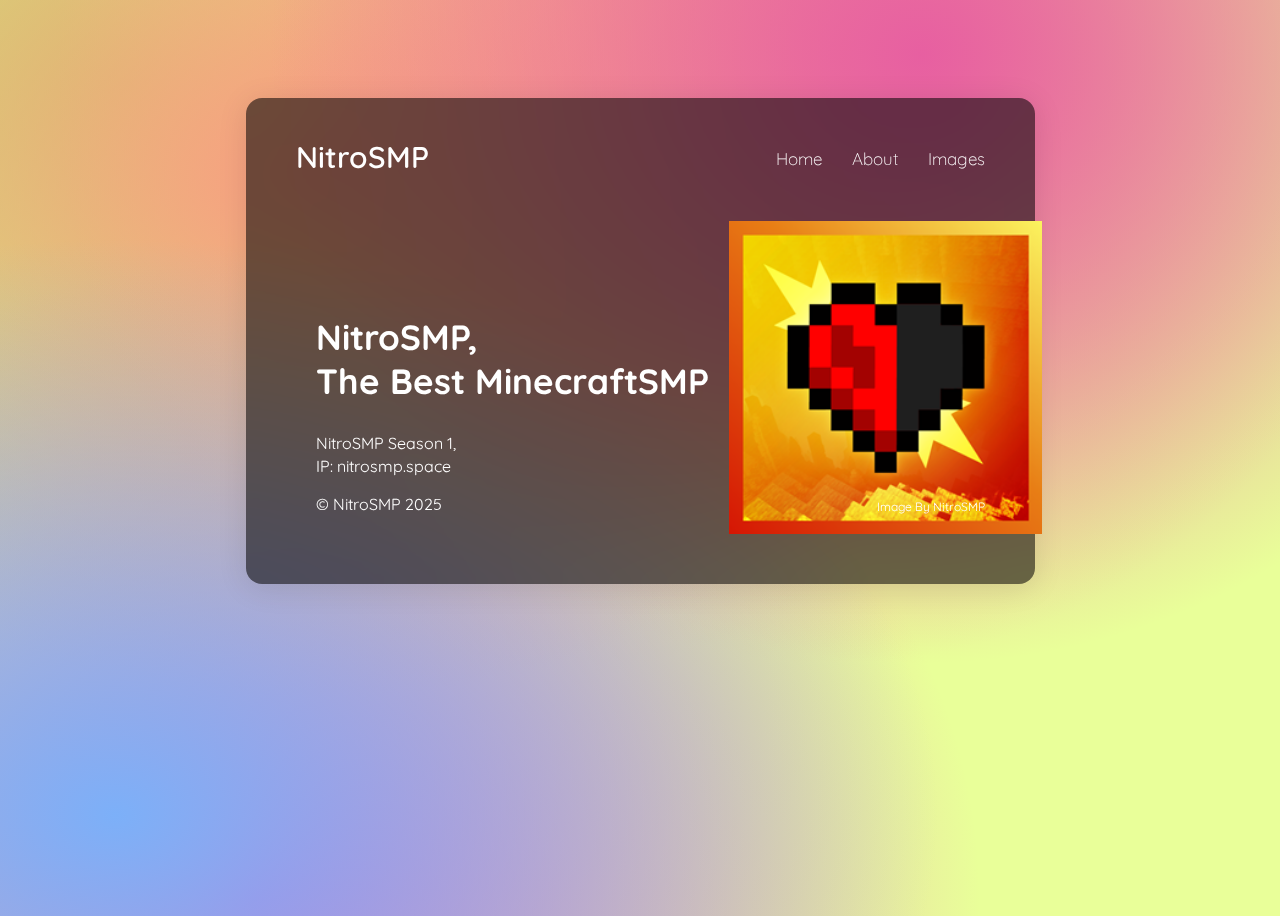
<file: index.html>
<!DOCTYPE html>
<html lang="en">

<head>
    <meta charset="UTF-8">
    <meta name="viewport" content="width=device-width, initial-scale=1.0">
    <link rel="stylesheet" href="style.css">
    <title>NitroSMP</title>
</head>

<body>

    <div class="container">
        <div class="glass-container">
            <nav class="navbar">
                <div class="logo"><a href="#">NitroSMP</a></div>
                <ul class="nav-links">
                    <li class="nav-link"><a href="#">Home</a></li>
                    <li class="nav-link"><a href="https://nitrosmp.online/about">About</a></li>
                    <li class="nav-link"><a href="https://nitrosmp.online/images">Images</a></li>
                </ul>
            </nav>
            <div class="content">
                <div class="main">
                    <h2>NitroSMP, <br>The Best MinecraftSMP</h2>
                    <p>
                        NitroSMP Season 1, <br>
                        IP: nitrosmp.space
                    </p><footer>&copy; NitroSMP 2025</footer>
                </div>
                <div class="image-wrapper">
                    <img src="image.png">
                    <div class="attrebute">
                        <a>Image By NitroSMP</a>
                    </div>
                </div>
            </div>
        </div>
    </div>

</body>

</html>
</file>
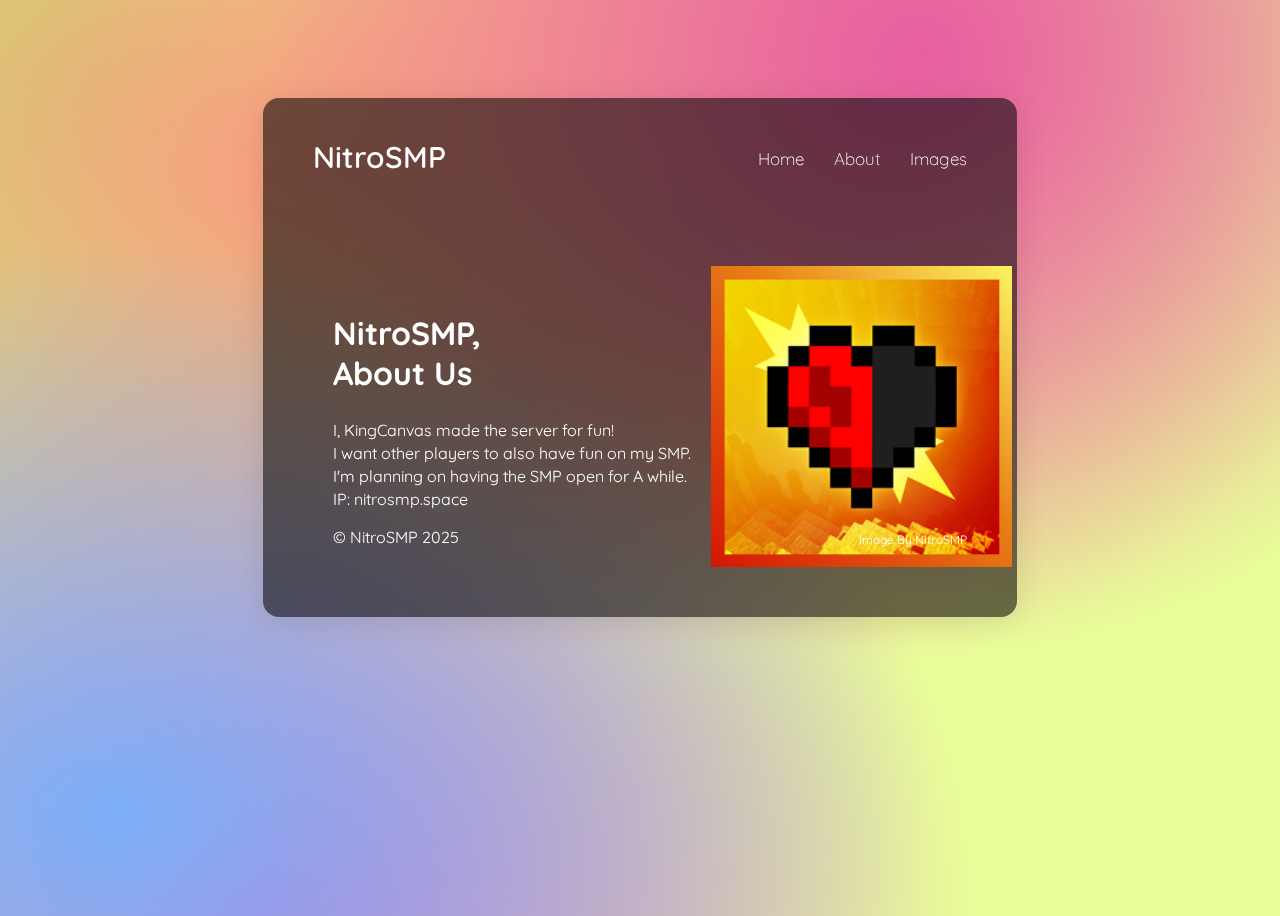
<file: about.html>
<!DOCTYPE html>
<html lang="en">

<head>
    <meta charset="UTF-8">
    <meta name="viewport" content="width=device-width, initial-scale=1.0">
    <link rel="stylesheet" href="style2.css">
    <title>NitroSMP</title>
</head>

<body>

    <div class="container">
        <div class="glass-container">
            <nav class="navbar">
                <div class="logo"><a href="#">NitroSMP</a></div>
                <ul class="nav-links">
                    <li class="nav-link"><a href="https://nitrosmp.online">Home</a></li>
                    <li class="nav-link"><a href="#">About</a></li>
                    <li class="nav-link"><a href="https://nitrosmp.online/images">Images</a></li>
                </ul>
            </nav>
            <div class="content">
                <div class="main">
                    <h2>NitroSMP, <br>About Us</h2>
                    <p>
                        I, KingCanvas made the server for fun! <br> I want other players to also have fun on my SMP. <br>I'm planning on having the SMP open for A while. <br>
                        IP: nitrosmp.space
                    </p>
                    <footer>&copy; NitroSMP 2025</footer>
                </div>
                <div class="image-wrapper">
                    <img src="image.png">
                    <div class="attrebute">
                        <a>Image By NitroSMP</a>
                    </div>
                </div>
            </div>
        </div>
    </div>

</body>

</html>
</file>
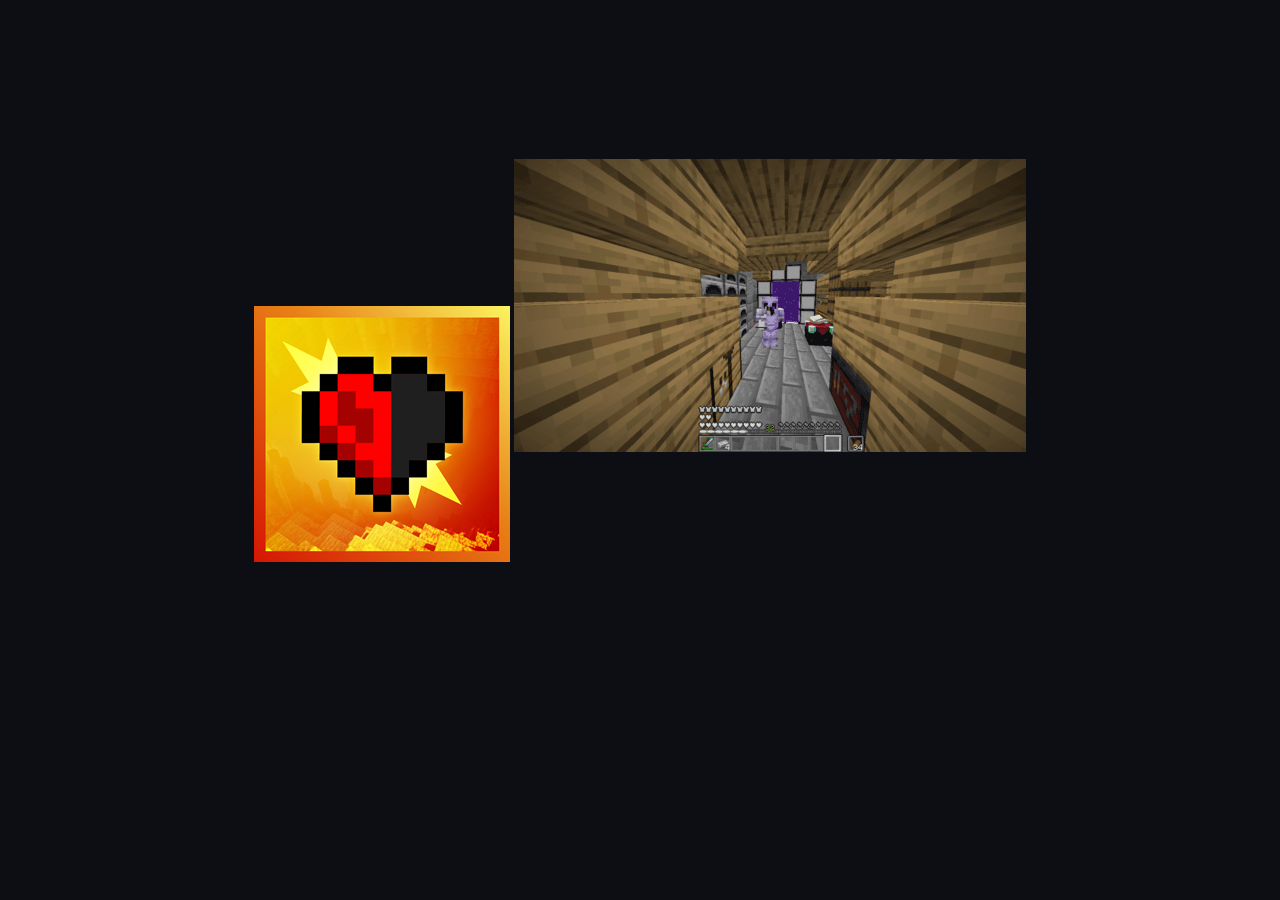
<file: images.html>
<!DOCTYPE html>
<html lang="en">
<head>
  <meta charset="UTF-8">
  <meta name="viewport" content="width=device-width, initial-scale=1.0">
  <title>NitroSMP Images</title>
  <link rel="stylesheet" href="style3.css">
</head>
<body>
<img src="image.png">
<img src="fullneth.png">
</body>
</html>
</file>
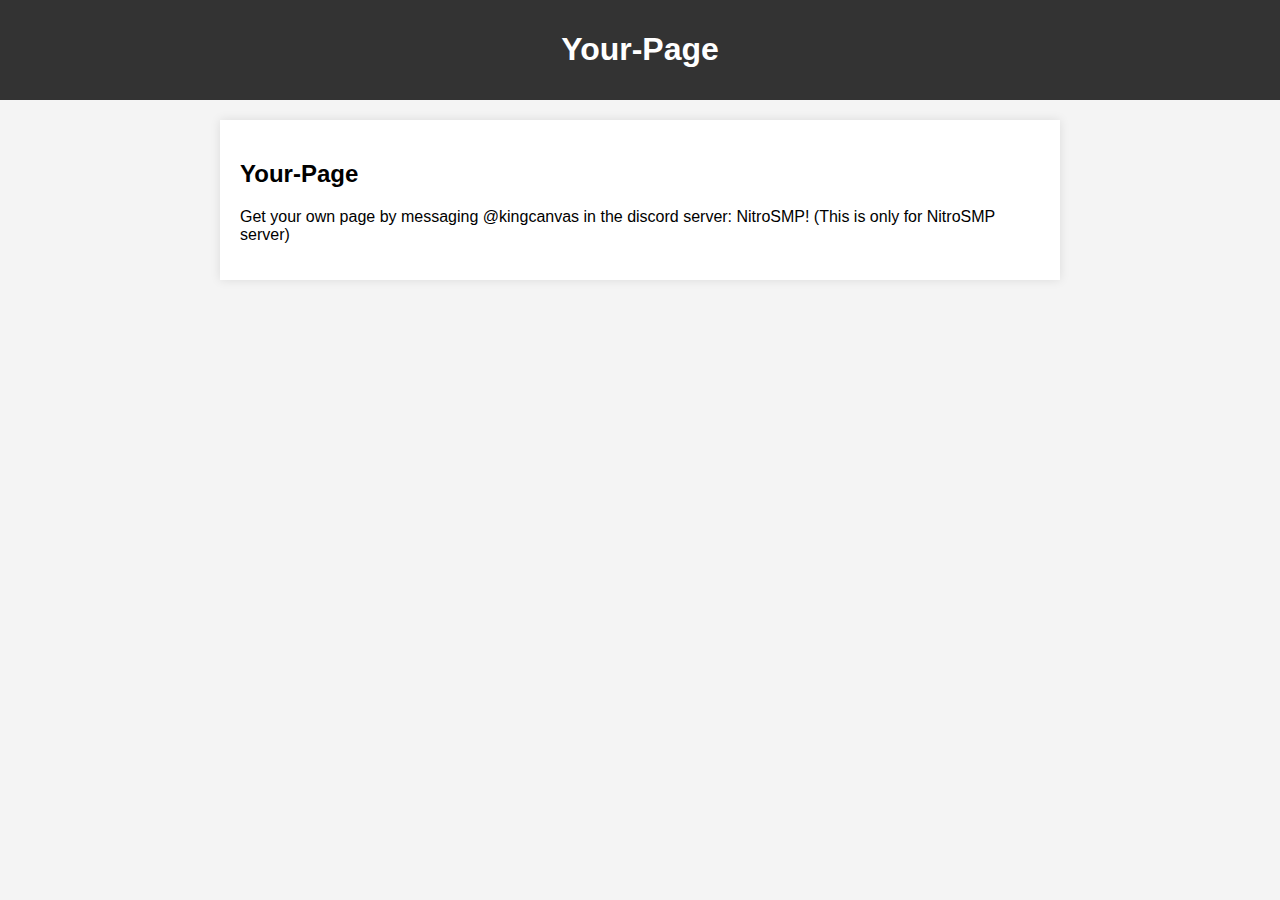
<file: yourpage.html>
<!DOCTYPE html>
<html lang="en">
<head>
    <meta charset="UTF-8">
    <meta name="viewport" content="width=device-width, initial-scale=1.0">
    <title>Your-Page</title>
    <style>
        body {
            font-family: Arial, sans-serif;
            margin: 0;
            padding: 0;
            background-color: #f4f4f4;
        }
        header {
            background: #333;
            color: #fff;
            padding: 10px 20px;
            text-align: center;
        }
        .container {
            max-width: 800px;
            margin: 20px auto;
            padding: 20px;
            background: white;
            box-shadow: 0 0 10px rgba(0,0,0,0.1);
        }
        .news-item {
            margin-bottom: 20px;
            padding-bottom: 10px;
            border-bottom: 1px solid #ddd;
        }
        .news-item h2 {
            margin: 0;
        }
        .news-item p {
            color: #555;
        }
    </style>
</head>
<body>
    <header>
        <h1>Your-Page</h1>
    </header>
    <div class="container">
        <div class="your-page">
            <h2>Your-Page</h2>
            <p>Get your own page by messaging @kingcanvas in the discord server: NitroSMP! (This is only for NitroSMP server)</p>
        </div>
    </div>
</body>
</html>
</file>
<file: style.css>
@import url('https://fonts.googleapis.com/css2?family=Quicksand:wght@300;400;500;600;700&display=swap');

*{
    font-family: 'Quicksand', sans-serif;
}

a{
    text-decoration: none;
    color: #fff;
}

body{
    color: #fff;
    background-color: #e9ff99;
    background-image:
        radial-gradient(at 9% 89%, hsla(215, 90%, 73%, 1) 0px, transparent 50%),
        radial-gradient(at 72% 6%, hsla(331, 74%, 64%, 1) 0px, transparent 50%),
        radial-gradient(at 24% 19%, hsla(14, 90%, 74%, 1) 0px, transparent 50%),
        radial-gradient(at 65% 6%, hsla(6, 79%, 76%, 1) 0px, transparent 50%),
        radial-gradient(at 20% 98%, hsla(316, 72%, 64%, 1) 0px, transparent 50%),
        radial-gradient(at 44% 9%, hsla(40, 96%, 77%, 1) 0px, transparent 50%),
        radial-gradient(at 10% 9%, hsla(76, 65%, 63%, 1) 0px, transparent 50%);
    min-height: 100vh;
}

.container{
    display: flex;
    justify-content: center;
}

.glass-container{
    display: block;
    max-width: 72vw;
    margin-top: 10vh;
    margin-bottom: 30px;
    background: rgba(0, 0, 0, 0.56);
    padding: 50px;
    border-radius: 16px;
    box-shadow: 0 4px 30px rgba(0, 0, 0, 0.1);
    backdrop-filter: blur(11.6px);
    -webkit-backdrop-filter: blur(11.6px);
}

.logo{
    display: inline-block;
    font-size: 30px;
    font-weight: 600;
    margin-top: -10px;
}

ul.nav-links{
    margin: 0;
    float: right;
    display: flex;
    list-style: none;
}

li.nav-link{
    display: inline-block;
    margin-left: 30px;
    font-size: 17px;
    font-weight: 300;
}

.content{
    display: flex;
    width: 100%;
}

.main{
    margin-top: 10vh;
    display: inline-block;
    padding: 20px;
}

.main h2{
    font-size: 35px;
}

.main p{
    font-size: 16px;
    line-height: 23px;
}

.image-wrapper{
    display: flex;
    margin-top: 5vh;
    position: relative;
}

.image-wrapper img{
    max-width: 500px;
}

.attrebute{
    position: absolute;
    bottom: 20px;
    right: 0;
    font-size: 12px;
}

@media screen and (max-width: 1075px) {
    .content{
        flex-direction: column;
    }
}

@media screen and (max-width: 720px) {
    .logo{
        font-size: 22px;
    }
    li.nav-link{
        font-size: 13px;
    }
    .main h2{
        font-size: 28px;
    }
    .main p{
        font-size: 15px;
    }
    .image-wrapper img{
        max-width: 400px;
    }
}
</file>
<file: style2.css>
@import url('https://fonts.googleapis.com/css2?family=Quicksand:wght@300;400;500;600;700&display=swap');

*{
    font-family: 'Quicksand', sans-serif;
}

a{
    text-decoration: none;
    color: #fff;
}

body{
    color: #fff;
    background-color: #e9ff99;
    background-image:
        radial-gradient(at 9% 89%, hsla(215, 90%, 73%, 1) 0px, transparent 50%),
        radial-gradient(at 72% 6%, hsla(331, 74%, 64%, 1) 0px, transparent 50%),
        radial-gradient(at 24% 19%, hsla(14, 90%, 74%, 1) 0px, transparent 50%),
        radial-gradient(at 65% 6%, hsla(6, 79%, 76%, 1) 0px, transparent 50%),
        radial-gradient(at 20% 98%, hsla(316, 72%, 64%, 1) 0px, transparent 50%),
        radial-gradient(at 44% 9%, hsla(40, 96%, 77%, 1) 0px, transparent 50%),
        radial-gradient(at 10% 9%, hsla(76, 65%, 63%, 1) 0px, transparent 50%);
    min-height: 100vh;
}

.container{
    display: flex;
    justify-content: center;
}

.glass-container{
    display: block;
    max-width: 72vw;
    margin-top: 10vh;
    margin-bottom: 30px;
    background: rgba(0, 0, 0, 0.56);
    padding: 50px;
    border-radius: 16px;
    box-shadow: 0 4px 30px rgba(0, 0, 0, 0.1);
    backdrop-filter: blur(11.6px);
    -webkit-backdrop-filter: blur(11.6px);
}

.logo{
    display: inline-block;
    font-size: 30px;
    font-weight: 600;
    margin-top: -10px;
}

ul.nav-links{
    margin: 0;
    float: right;
    display: flex;
    list-style: none;
}

li.nav-link{
    display: inline-block;
    margin-left: 30px;
    font-size: 17px;
    font-weight: 300;
}

.content{
    display: flex;
    width: 100%;
}

.main{
    margin-top: 10vh;
    display: inline-block;
    padding: 20px;
}

.main h2{
    font-size: 32px;
}

.main p{
    font-size: 16px;
    line-height: 23px;
}

.image-wrapper{
    display: flex;
    margin-top: 10vh;
    position: relative;
}

.image-wrapper img{
    max-width: 500px;
}

.attrebute{
    position: absolute;
    bottom: 20px;
    right: 0;
    font-size: 12px;
}

@media screen and (max-width: 1075px) {
    .content{
        flex-direction: column;
    }
}

@media screen and (max-width: 720px) {
    .logo{
        font-size: 22px;
    }
    li.nav-link{
        font-size: 13px;
    }
    .main h2{
        font-size: 28px;
    }
    .main p{
        font-size: 15px;
    }
    .image-wrapper img{
        max-width: 400px;
    }
}
</file>
<file: style3.css>
*{
  margin: 0;
  padding: 0;
}
html{
  font-family: 'Segoe UI', Tahoma, Geneva, Verdana, sans-serif;
  color: white;
  text-align: center;
}
body{
  padding: min(50px, 7%);
  background-color: rgb(13, 13, 20);
}
h1{
  margin: 30px 0;
}
.card{
  padding: 2em;
  border: 1px solid rgb(75, 82, 92);
  border-radius: 10px;
  background-color: #222429;
  text-align: center;
}
.grid-container{
  display: grid;
  grid-template-columns: repeat(auto-fit, minmax(300px, 1fr));
  gap: 15px;
  justify-content: center;
}
</file>
